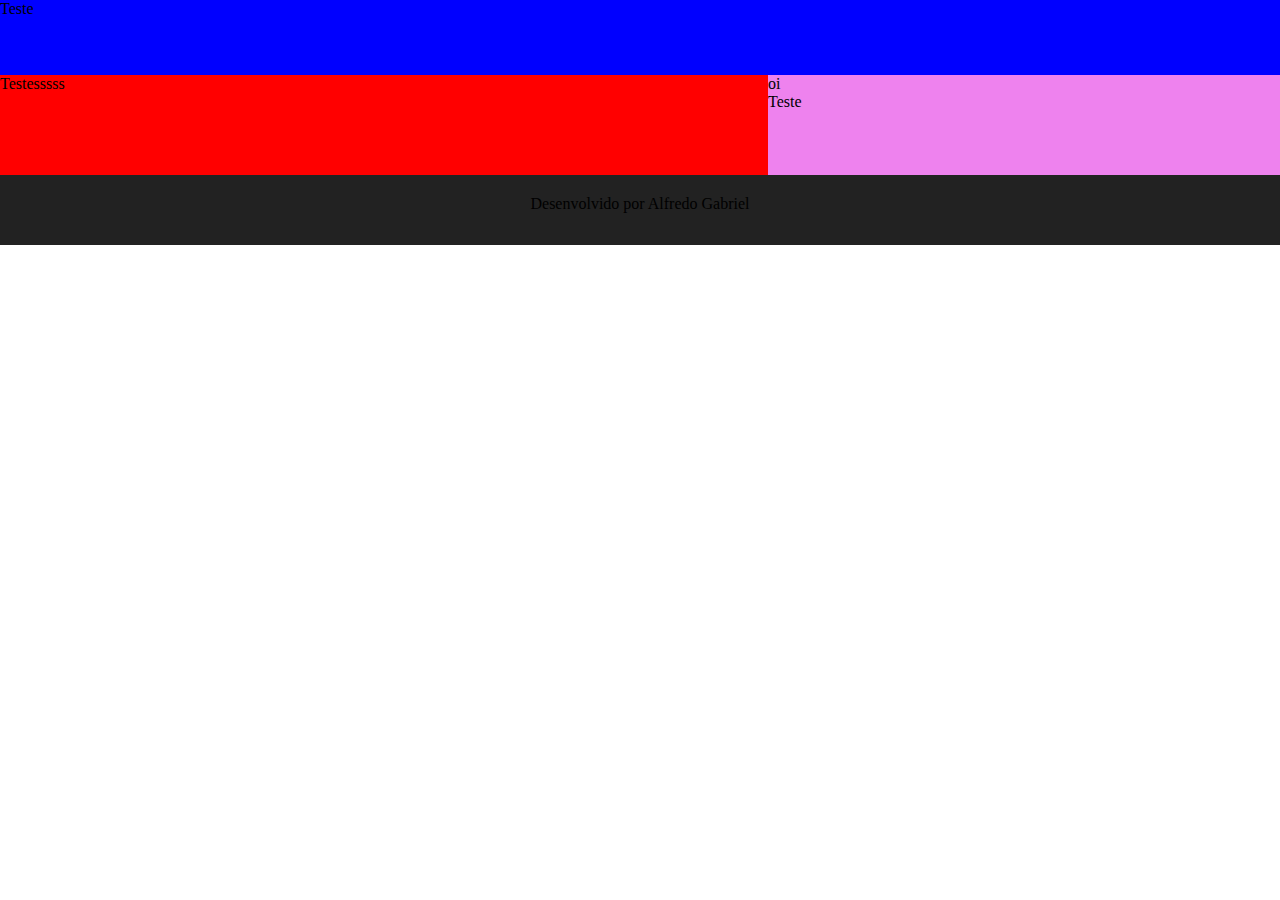
<file: HTML/index.html>
<!DOCTYPE html>
<html lang="pt-br">
        <meta charset="utf-8">
    <head>
        <link rel="stylesheet" type="text/css" href="style.css">
        <title>Hehehehheheheheheh</title>
    </head>
    <body>
    <header>

        <nav>Teste</nav>
    </header>
    
    
    <div>
        <div id="Esquerda">
            <article>
                        Testesssss
                </article>
        </div>
        <div id="Direita">
            <aside>
                <p>oi</p>   
                <a href="">Teste</a>

            </aside>
        </div>
    </div>


    <footer>Desenvolvido por Alfredo Gabriel</footer>
    </body>

</html>
</file>
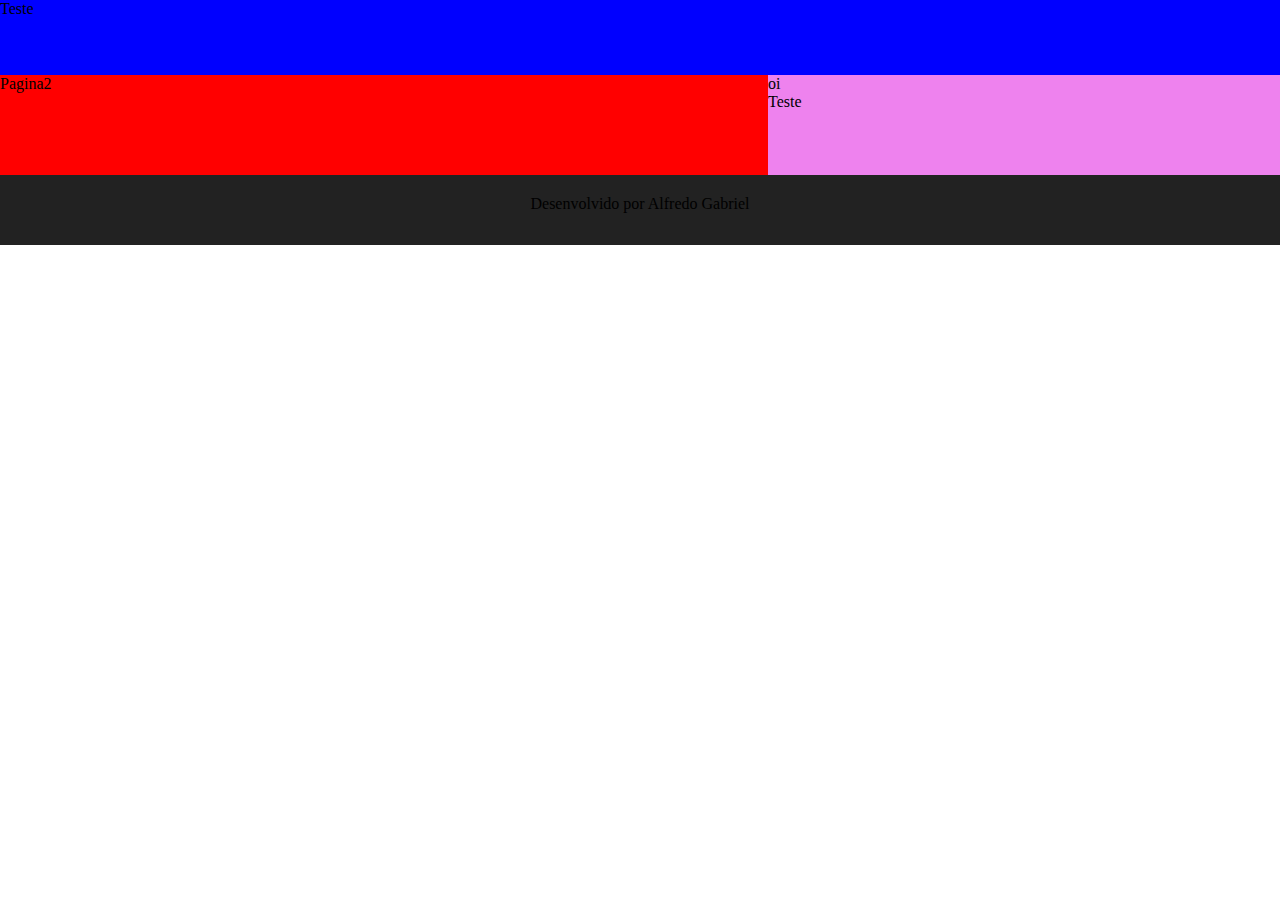
<file: HTML_antigo/index.html>
<!DOCTYPE html>
<html lang="pt-br">
        <meta charset="utf-8">
    <head>
        <link rel="stylesheet" type="text/css" href="style.css">
        <title>Hehehehheheheheheh</title>
    </head>
    <body>
    <header>

        <nav>Teste</nav>
    </header>
    
    
    <div>
        <div id="Esquerda">
            <article>
                     <a src="pagina2.html">Pagina2</a>
                </article>
        </div>
        <div id="Direita">
            <aside>
                <p>oi</p>   
                <a href="">Teste</a>

            </aside>
        </div>
    </div>


    <footer>Desenvolvido por Alfredo Gabriel</footer>
    </body>

</html>
</file>
<file: HTML/style.css>
/*  All Page  */
*{
    margin: 0;
    padding: 0;
    font-family: "Arial Black", "Times New Roman";
}

/*  Tags    */
header{
    background-color: blue;
    min-height: 75px;
}


#Esquerda{
    background-color: rgb(255, 0, 0);
    font-family: "Times New Roman";
    min-height: 100px;
    float: left;
    width: 60%;

}
#Direita{
    background-color: violet;
    min-height: 100px;
    width: 40%;
    float: right;
}

#Direita a{
    text-decoration: none;
    color: black;
}

#Direita a:hover{
    color: rgba(255, 0, 221, 1);
    -webkit-transition: 1s;
}
footer{
    clear: both;
    background-color: #222;
    min-height: 50px;
    text-align: center;
    padding: 20px 0 0 0;

}
</file>
<file: HTML_antigo/style.css>
/*  All Page  */
*{
    margin: 0;
    padding: 0;
    font-family: "Arial Black", "Times New Roman";
}

/*  Tags    */
header{
    background-color: blue;
    min-height: 75px;
}


#Esquerda{
    background-color: rgb(255, 0, 0);
    font-family: "Times New Roman";
    min-height: 100px;
    float: left;
    width: 60%;

}
#Direita{
    background-color: violet;
    min-height: 100px;
    width: 40%;
    float: right;
}

#Direita a{
    text-decoration: none;
    color: black;
}

#Direita a:hover{
    color: rgba(255, 0, 221, 1);
    -webkit-transition: 1s;
}
footer{
    clear: both;
    background-color: #222;
    min-height: 50px;
    text-align: center;
    padding: 20px 0 0 0;

}
</file>
